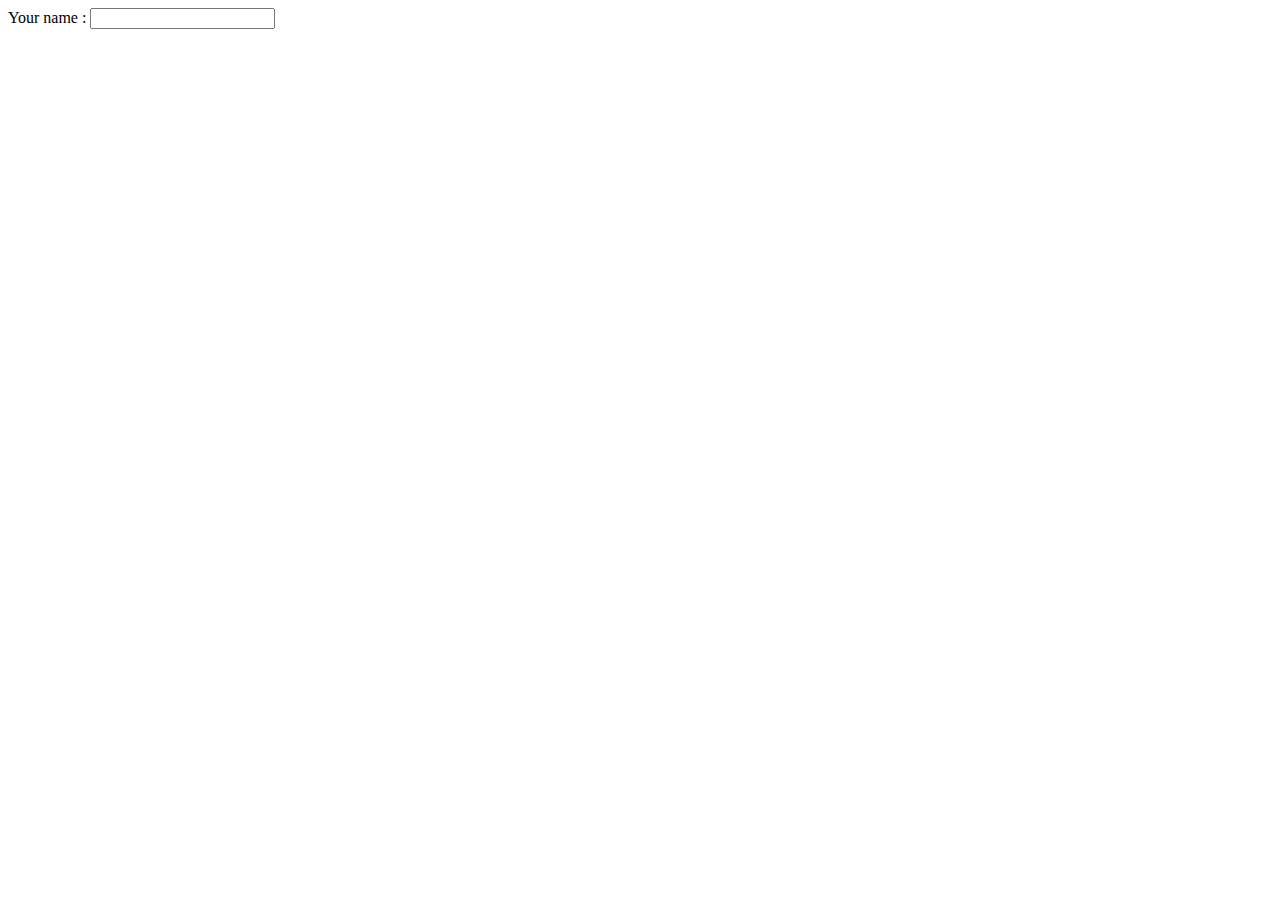
<file: 03_Exercises/03_JavaScript/javascript-basics-02/step 2/index.html>
<!DOCTYPE html>
<html>
<head>
  <meta charset="utf-8">
  <title>Step 2</title>
</head>
<body>
  <form>
    <label for="name">Your name  : </label><input type="text" name="name" value="" id="name"/>
  </form>
  <script src="step_2.js"></script>
</body>
</html>
</file>
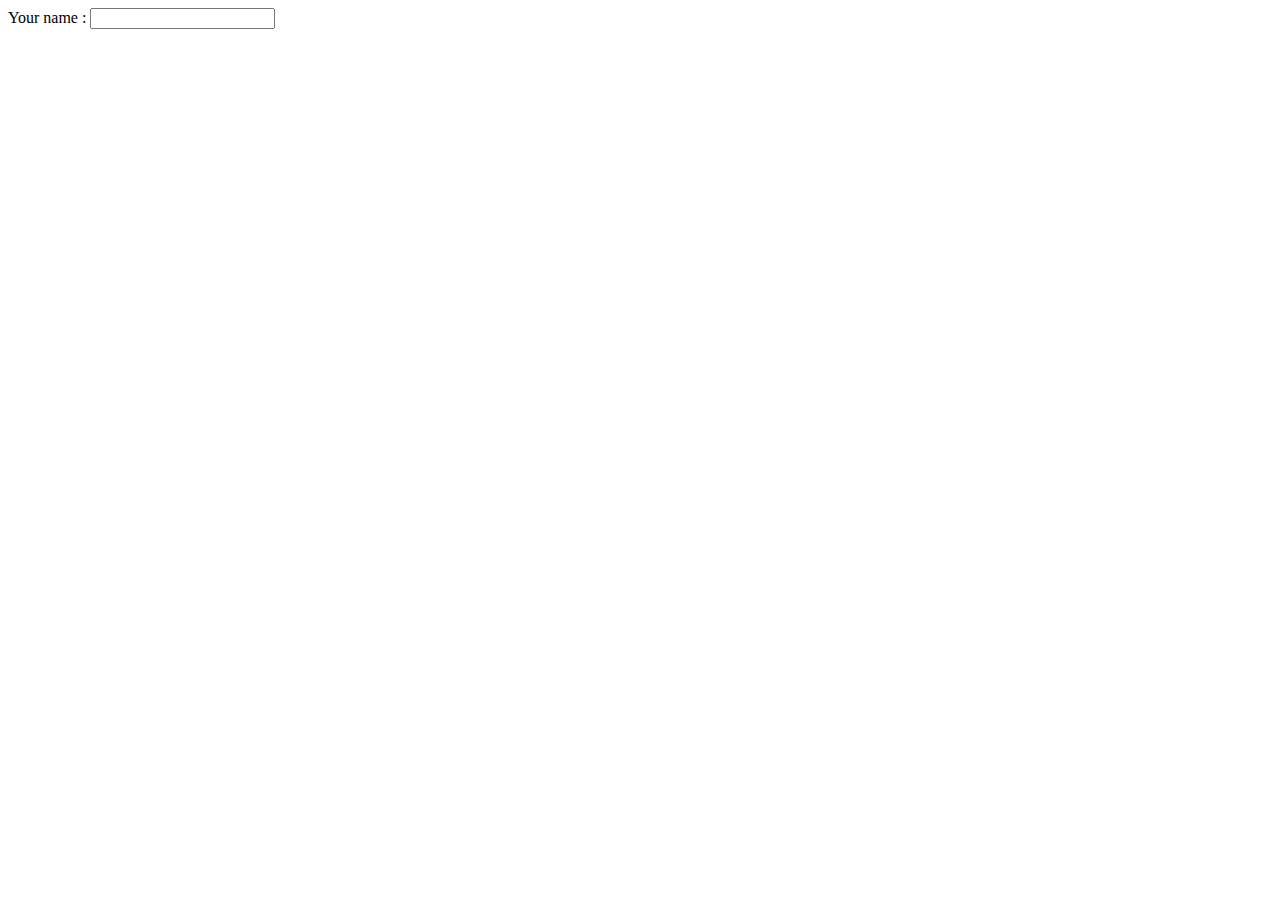
<file: 03_Exercises/03_JavaScript/javascript-basics-02/step 3/index.html>
<!DOCTYPE html>
<html>
<head>
  <meta charset="utf-8">
  <title>Step 3</title>
</head>
<body>
  <form>
    <label for="name">Your name  : </label><input type="text" name="name" value="" id="name"/>
 
  </form>

  <div id="value"></div>
  <script src="step_3.js"></script>
</body>
</html>
</file>
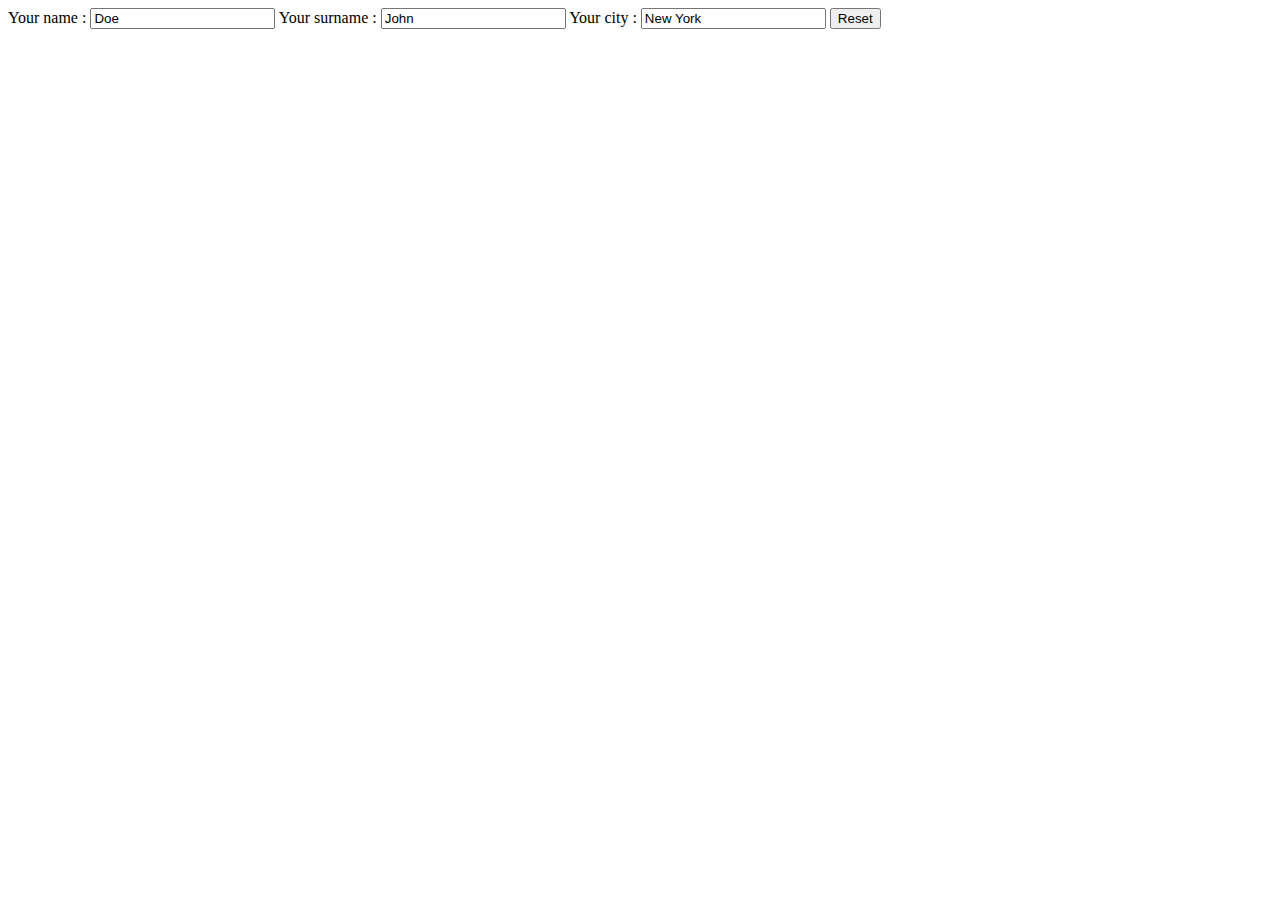
<file: 03_Exercises/03_JavaScript/javascript-basics-02/step 4/index.html>
<!DOCTYPE html>
<html>
<head>
  <meta charset="utf-8">
  <title>Step 4</title>
</head>
<body>
  <form id="myform">
    <label for="name">Your name  : </label><input type="text" name="name" value="Doe" id="name" />
    <label for="surname">Your surname  : </label><input type="text" name="surname" value="John" id="surname" />
    <label for="city">Your city  : </label><input type="text" name="city" value="New York" id="city" />
    <button type="button" name="button" id="btn">Reset</button>
  </form>
  <script src="step_4.js"></script>
</body>
</html>
</file>
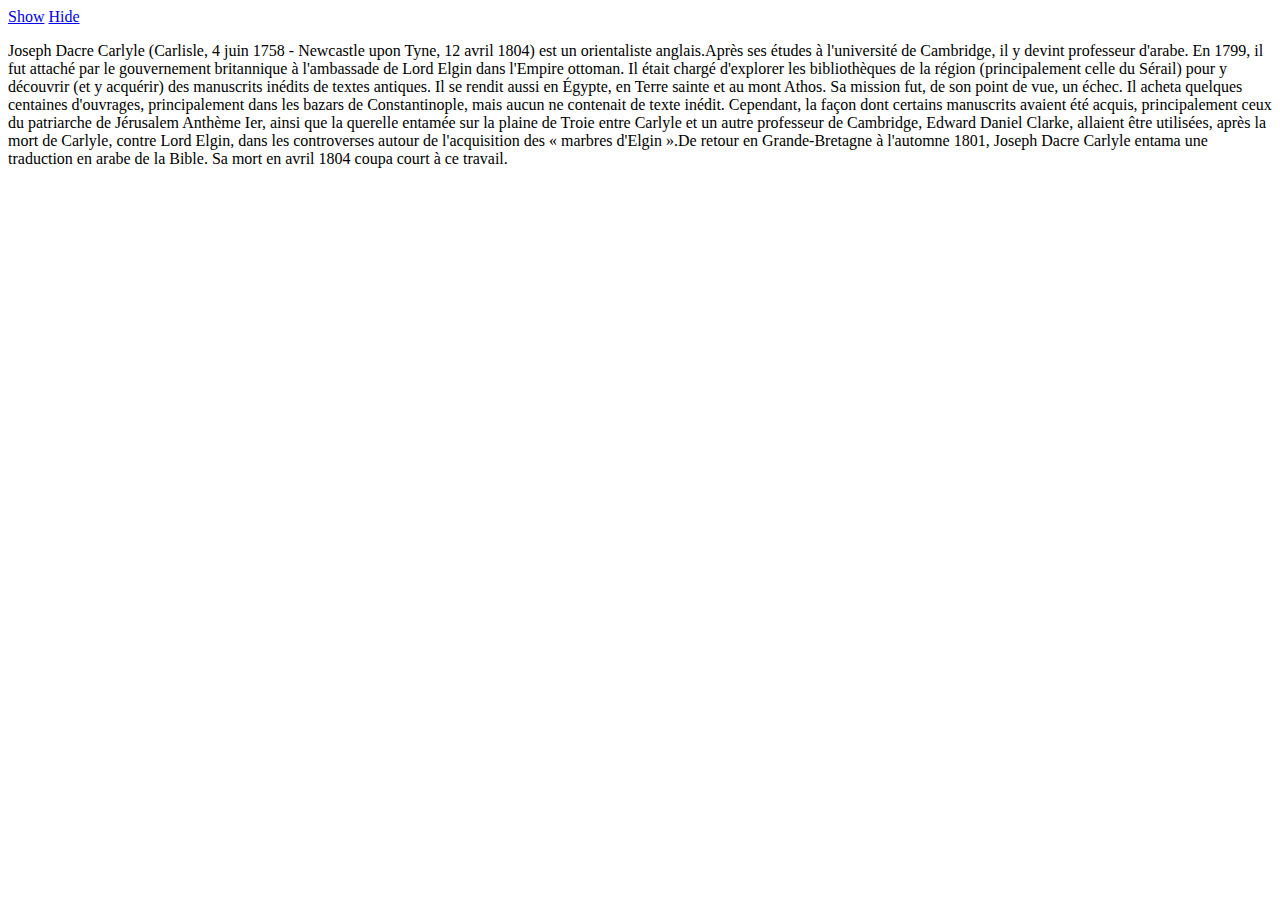
<file: 03_Exercises/03_JavaScript/javascript-basics-03/step 2/index.html>
<!DOCTYPE html>
<html>
<head>
  <meta charset="utf-8">
  <title>Step 2</title>
</head>
<body>
<a href="#" id="show" onclick="showObj()">Show</a>
<a href="#" id="hide" onclick="hideObj()">Hide</a>
  <div id="texte">
    <p>Joseph Dacre Carlyle (Carlisle, 4 juin 1758 - Newcastle upon Tyne, 12 avril 1804) est un orientaliste anglais.Après ses études à l'université de Cambridge, il y devint professeur d'arabe. En 1799, il fut attaché par le gouvernement britannique à l'ambassade de Lord Elgin dans l'Empire ottoman. Il était chargé d'explorer les bibliothèques de la région (principalement celle du Sérail) pour y découvrir (et y acquérir) des manuscrits inédits de textes antiques. Il se rendit aussi en Égypte, en Terre sainte et au mont Athos. Sa mission fut, de son point de vue, un échec. Il acheta quelques centaines d'ouvrages, principalement dans les bazars de Constantinople, mais aucun ne contenait de texte inédit. Cependant, la façon dont certains manuscrits avaient été acquis, principalement ceux du patriarche de Jérusalem Anthème Ier, ainsi que la querelle entamée sur la plaine de Troie entre Carlyle et un autre professeur de Cambridge, Edward Daniel Clarke, allaient être utilisées, après la mort de Carlyle, contre Lord Elgin, dans les controverses autour de l'acquisition des « marbres d'Elgin ».De retour en Grande-Bretagne à l'automne 1801, Joseph Dacre Carlyle entama une traduction en arabe de la Bible. Sa mort en avril 1804 coupa court à ce travail.</p>
  </div>
  <script src="step_2.js"></script>
</body>
</html>
</file>
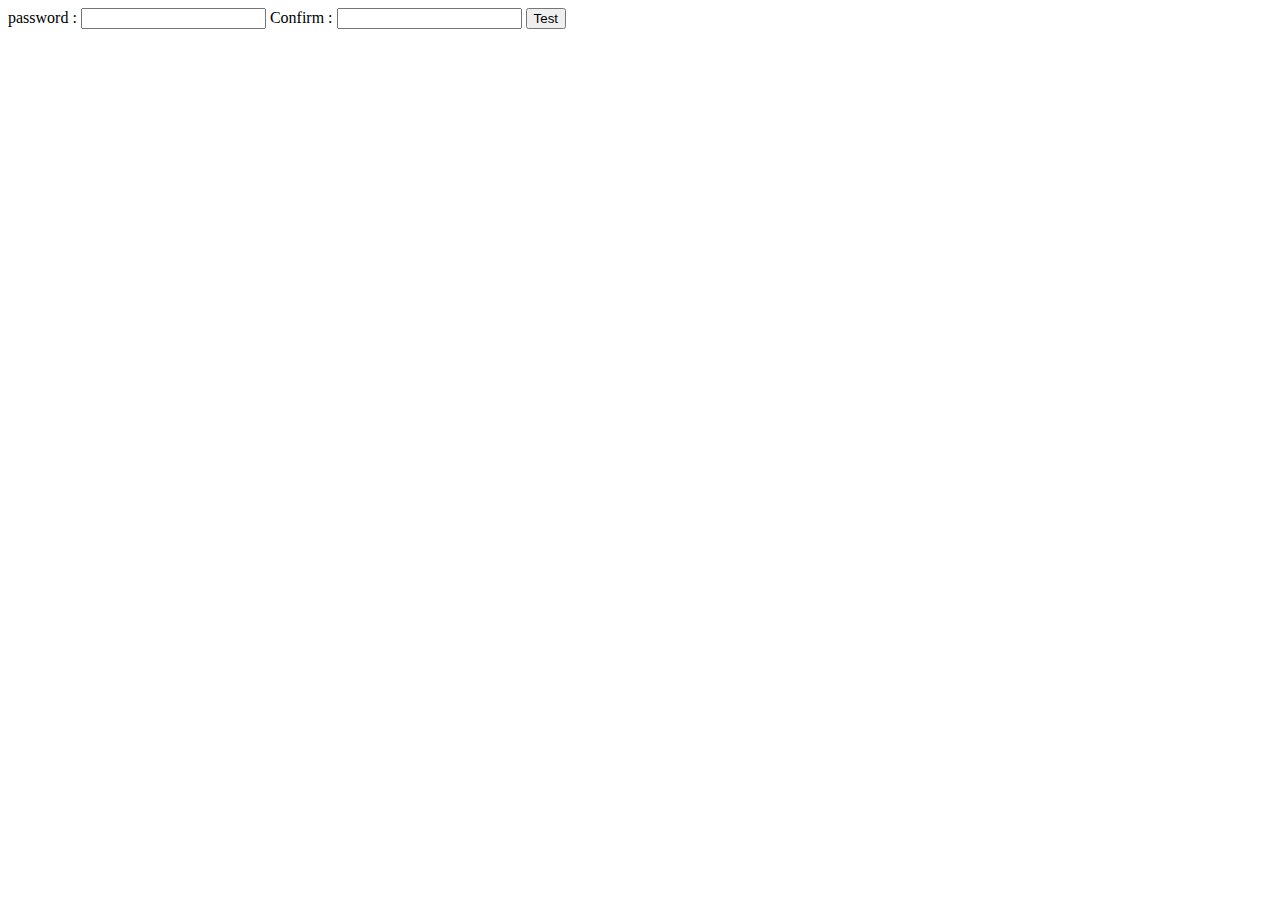
<file: 03_Exercises/03_JavaScript/javascript-basics-03/step 4/index.html>
<!DOCTYPE html>
<html>
<head>
  <meta charset="utf-8">
  <title>Step 4</title>
</head>
<body>
  <form>
    <label for="password">password : </label><input type="text" name="password" value="" id="password" />
    <label for="confirmation">Confirm : </label><input type="text" name="confirmation" value="" id="confirmation" />
    <button type="button" name="button" onclick="validate()" >Test</button>
  </form>
  <script src="step_4.js"></script>
</body>
</html>
</file>
